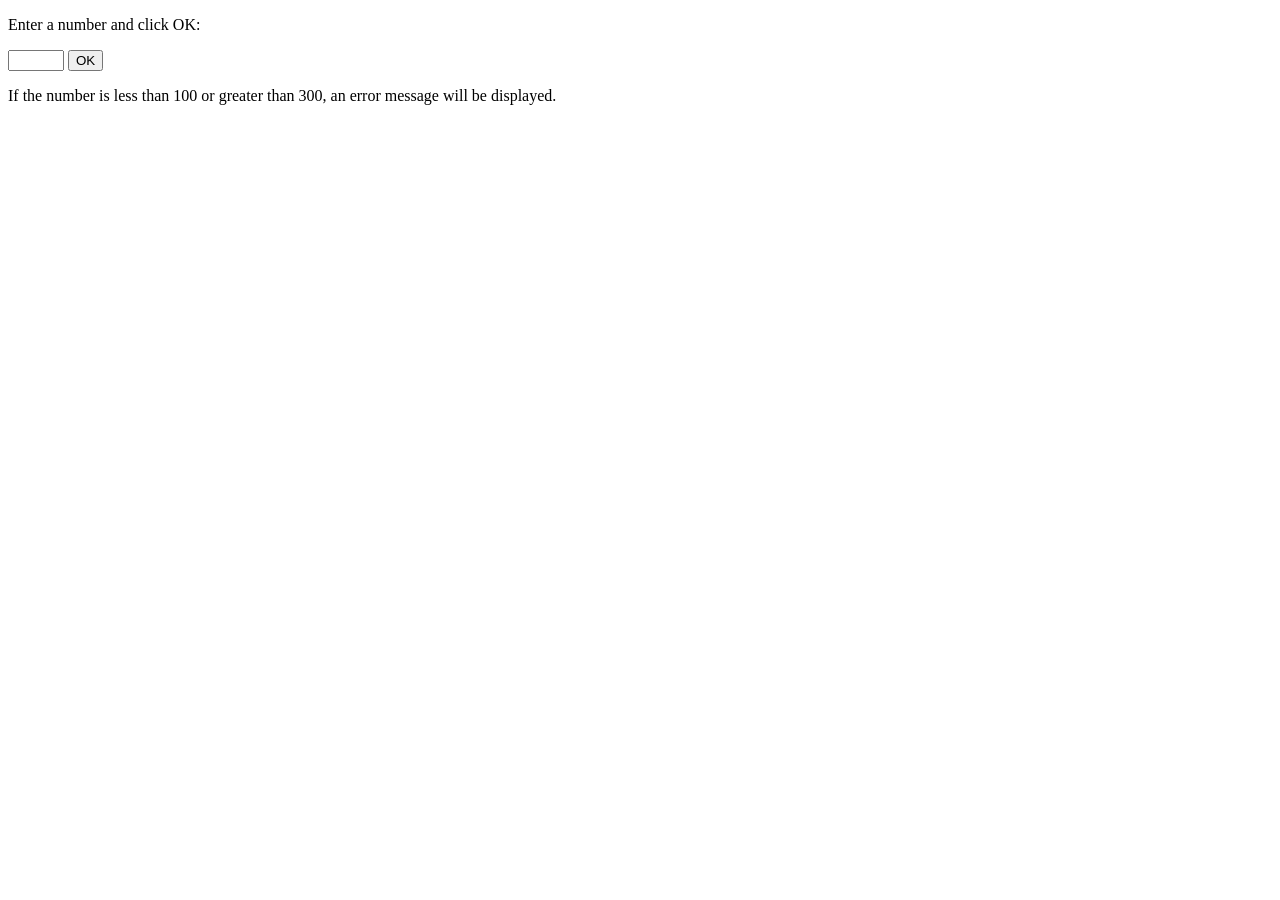
<file: public/validation.html>
<!DOCTYPE html>
<html>
<body>

<p>Enter a number and click OK:</p>

<input id="id1" type="number" min="100" max="300" required>
<button onclick="myFunction()">OK</button>

<p>If the number is less than 100 or greater than 300, an error message will be displayed.</p>

<p id="demo"></p>

<script>
function myFunction() {
  var inpObj = document.getElementById("id1");
  if (!inpObj.checkValidity()) {
    document.getElementById("demo").innerHTML = inpObj.validationMessage;
  } else {
    document.getElementById("demo").innerHTML = "Input OK";
  } 
} 
</script>

</body>
</html>
</file>
